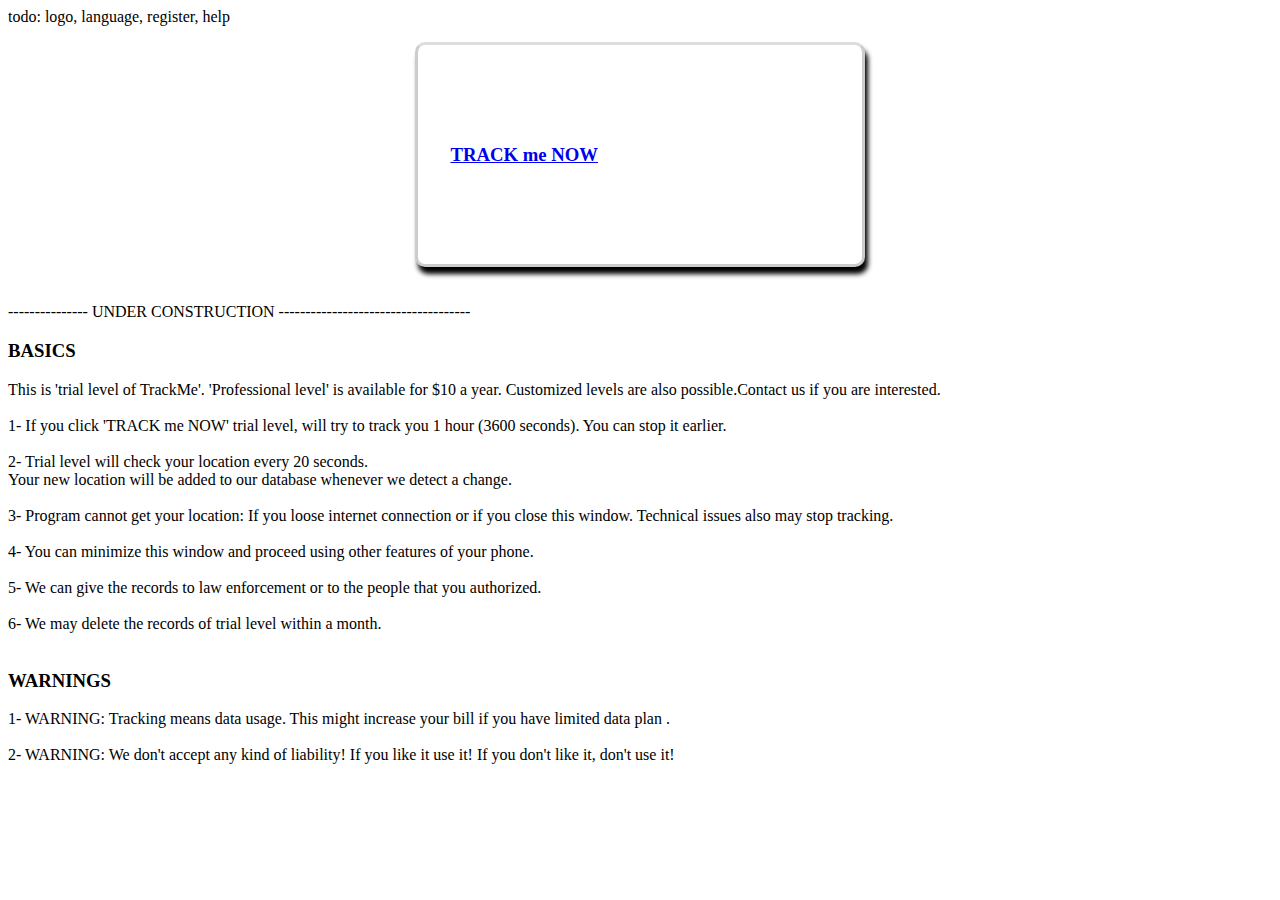
<file: index.html>
<!DOCTYPE html>
<!-- Javascript : activating tracking system  -->

<html>
<head>
	<meta charset="UTF-8">
	<meta name="viewport" content="width=device-width" initial-scale="2">
	
	<title>Track me</title>
	<link rel="stylesheet" type="text/css" href="css/index.css">
	<script type="text/javascript" src="js/first.js"></script>		
</head>
<body>
todo: logo, language, register, help <br>

	<p id="status"></p>
	<p id="locations"></p>
	
	
  <div id="container">
	<div id="startTracking"><h3><a onclick="startTracking()" href="#">TRACK me NOW</a></h3></div> 	
	<div id="stopTracking" style="display:none" >
	Tracking started... You are being tracked.<br> If you want to stop tracking click: <h3><a onclick="stopTracking()" href="#">STOP TRACKING NOW</a></h3></div> 	
 
  </div>
	
	<br>	
	<br>
	--------------- UNDER CONSTRUCTION ------------------------------------
	<br>
	<h3>BASICS</h3>
	This is 'trial level of TrackMe'. 'Professional level' is available for $10 a year. Customized levels  are also possible.Contact us if you are interested.<br><br>
	1- If you click 'TRACK me NOW' trial level, will try to track you 1 hour (3600 seconds). You can stop it earlier.<br><br>
	2- Trial level will check your location every 20 seconds. <br>
	Your new location will be added to our database whenever we detect a change.<br><br> 
	3- Program cannot get your location: If you loose internet connection or if you close this window. Technical issues also may stop tracking. <br><br>
	4- You can minimize this window and proceed using other features of your phone.<br><br> 
	5- We can give the records to law enforcement or to the people that you authorized. <br><br>
	6- We may delete the records of trial level within a month.<br><br>

	<h3>WARNINGS</h3>
	1- WARNING: Tracking means data usage. This might increase your bill if you have limited data plan .<br><br>
	2- WARNING: We don't accept any kind of liability! If you like it use it! If you don't like it, don't use it!<br><br>
	<br>
	<br>

</body>
</html>
</file>
<file: css/index.css>
<style>
		body {
			 margin: 0;
			 padding: 1em 0;
			 background: beige;
			 font-family: Georgia, Times New Roman, serif;
		}

		#container {
			 width: 30%;
			 background: #fff;
			 color: #555;
			 border: 3px solid #ccc;
			 -webkit-border-radius: 10px;
			 -moz-border-radius: 10px;
			 -ms-border-radius: 10px;
			 border-radius: 10px;
			 border-top: 3px solid #ddd;
			 padding: 5em 2em;
			 margin: 0 auto;
			 -webkit-box-shadow: 3px 7px 5px #000;
			 -moz-box-shadow: 3px 7px 5px #000;
			 -ms-box-shadow: 3px 7px 5px #000;
			 box-shadow: 3px 7px 5px #000;
		}

		ul {
		 list-style: none;
		 padding: 0;
		}

		ul > li {
		 padding: 0.12em 1em
		}

		label {
		 display: block;
		 float: left;
		 width: 30%;
		}

		input, select {
		 font-family: Georgia, Serif;
		}
		
		#notes {
			color: tan;
			font-size: 0.7em;
		}
		   
    </style>
</file>
